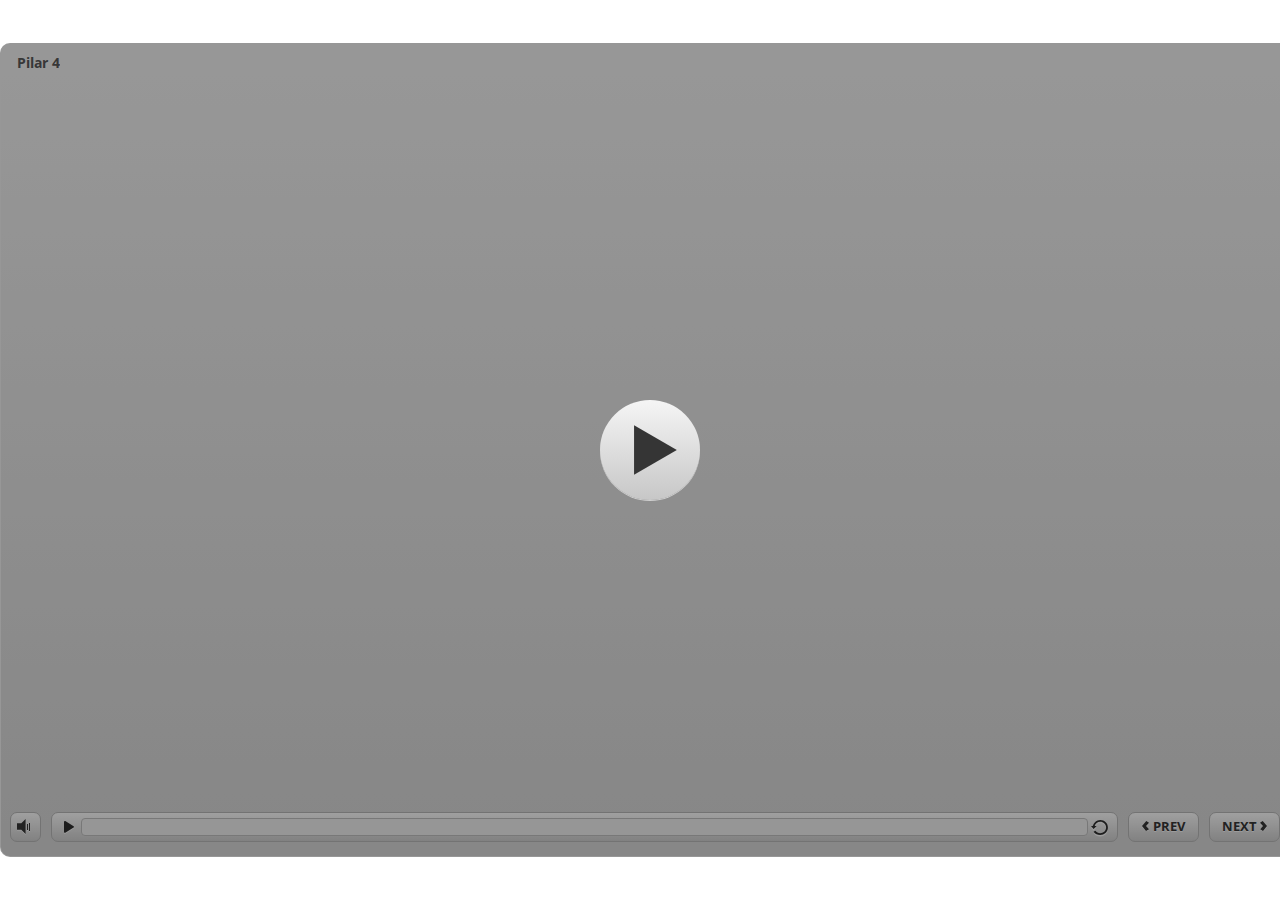
<file: index.html>
<!DOCTYPE html>
<html lang="en-US">
<head>
  <meta charset="utf-8">
  <!-- Created using Storyline 3 - http://www.articulate.com  -->
  <!-- version: 3.10.22406.0 -->
  <title>Pilar 4</title>
  <meta http-equiv="x-ua-compatible" content="IE=edge" />
  <meta name="viewport" content="width=device-width, initial-scale=1.0, user-scalable=no, shrink-to-fit=no, minimal-ui" />
  <meta name="apple-mobile-web-app-capable" content="yes" />
  <style>
    html, body { height: 100%; padding: 0; margin: 0 }
    #app { height: 100%; width: 100%; }
  </style>
  
  <script>window.THREE = { };</script>
</head>
<body style="background: #FFFFFF" class="cs-HTML theme-classic">
  <!-- 360 -->
  <script>!function(e){function n(e,i){return e.test(i)}function i(e){var i=e||navigator.userAgent,o=i.split("[FBAN");if(void 0!==o[1]&&(i=o[0]),this.apple={phone:n(t,i),ipod:n(d,i),tablet:!n(t,i)&&n(s,i),device:n(t,i)||n(d,i)||n(s,i)},this.amazon={phone:n(h,i),tablet:!n(h,i)&&n(a,i),device:n(h,i)||n(a,i)},this.android={phone:n(h,i)||n(b,i),tablet:!n(h,i)&&!n(b,i)&&(n(a,i)||n(r,i)),device:n(h,i)||n(a,i)||n(b,i)||n(r,i)},this.windows={phone:n(l,i),tablet:n(p,i),device:n(l,i)||n(p,i)},this.other={blackberry:n(f,i),blackberry10:n(u,i),opera:n(c,i),firefox:n(A,i),chrome:n(w,i),device:n(f,i)||n(u,i)||n(c,i)||n(A,i)||n(w,i)},this.seven_inch=n(v,i),this.any=this.apple.device||this.android.device||this.windows.device||this.other.device||this.seven_inch,this.phone=this.apple.phone||this.android.phone||this.windows.phone,this.tablet=this.apple.tablet||this.android.tablet||this.windows.tablet,"undefined"==typeof window)return this}function o(){var e=new i;return e.Class=i,e}var t=/iPhone/i,d=/iPod/i,s=/iPad/i,b=/(?=.*\bAndroid\b)(?=.*\bMobile\b)/i,r=/Android/i,h=/(?=.*\bAndroid\b)(?=.*\bSD4930UR\b)/i,a=/(?=.*\bAndroid\b)(?=.*\b(?:KFOT|KFTT|KFJWI|KFJWA|KFSOWI|KFTHWI|KFTHWA|KFAPWI|KFAPWA|KFARWI|KFASWI|KFSAWI|KFSAWA)\b)/i,l=/IEMobile/i,p=/(?=.*\bWindows\b)(?=.*\bARM\b)/i,f=/BlackBerry/i,u=/BB10/i,c=/Opera Mini/i,w=/(CriOS|Chrome)(?=.*\bMobile\b)/i,A=/(?=.*\bFirefox\b)(?=.*\bMobile\b)/i,v=new RegExp("(?:Nexus 7|BNTV250|Kindle Fire|Silk|GT-P1000)","i");"undefined"!=typeof module&&module.exports&&"undefined"==typeof window?module.exports=i:"undefined"!=typeof module&&module.exports&&"undefined"!=typeof window?module.exports=o():"function"==typeof define&&define.amd?define("isMobile",[],e.isMobile=o()):e.isMobile=o()}(this);
    window.isMobile.apple.tablet = window.isMobile.apple.tablet ||
      (navigator.platform === 'MacIntel' && navigator.maxTouchPoints > 1);
    window.isMobile.apple.device = window.isMobile.apple.device || window.isMobile.apple.tablet;
    window.isMobile.tablet = window.isMobile.tablet || window.isMobile.apple.tablet;
    window.isMobile.any = window.isMobile.any || window.isMobile.apple.tablet;
  </script>

  <div id="focus-sink" aria-hidden="true" tabIndex=-1"></div>

  <div id="preso"></div>
  <script>
    window.DS = {};
    window.globals = {
      DATA_PATH_BASE: '',
      HAS_FRAME: true,
      HAS_SLIDE: true,

      lmsPresent: true,
      tinCanPresent: false,
      cmi5Present: false,
      aoSupport: false,
      scale: 'noscale',
      captureRc: false,
      browserSize: 'optimal',
      bgColor: '#FFFFFF',
      features: '',
      themeName: 'classic',
      preloaderColor: '#FFFFFF',
      suppressAnalytics: false,
      productChannel: 'perpetual',
      publishSource: 'storyline',
      aid: '',
      cid: 'fd192196-0de9-4d82-904b-2a2d920acc23',
      playerVersion: '3.10.22406.0',
      maxIosVideoElements: 5,

      
      parseParams: function(qs) {
        if (window.globals.parsedParams != null) {
          return window.globals.parsedParams;
        }
        qs = (qs || window.location.search.substr(1)).split('+').join(' ');
        var params = {},
            tokens,
            re = /[?&]?([^=]+)=([^&]*)/g;

        while (tokens = re.exec(qs)) {
          params[decodeURIComponent(tokens[1]).trim()] =
            decodeURIComponent(tokens[2]).trim();
        }
        window.globals.parsedParams = params;
        return params;
      }

    };

    (function() {

      var classTypes = [ 'desktop', 'mobile', 'phone', 'tablet' ];

      var addDeviceClasses = function(prefix, testObj) {
        var curr, i;
        for (i = 0; i < classTypes.length; i++) {
          curr = classTypes[i];
          if (testObj[curr]) {
            document.body.classList.add(prefix + curr);
          }
        }
      };

      var params = window.globals.parseParams(),
          isDevicePreview = params.devicepreview === '1',
          isPhoneOverride = params.deviceType === 'phone' || (isDevicePreview && params.phone == '1'),
          isTabletOverride = (params.deviceType === 'tablet' || isDevicePreview) && !isPhoneOverride,
          isMobileOverride = isPhoneOverride || isTabletOverride;

      var deviceView = {
        desktop: !window.isMobile.any && !isMobileOverride,
        mobile: window.isMobile.any || isMobileOverride,
        phone: isPhoneOverride || (window.isMobile.phone && !isTabletOverride),
        tablet: isTabletOverride || window.isMobile.tablet
      };

      window.globals.deviceView = deviceView;
      window.isMobile.desktop = !window.isMobile.any;
      window.isMobile.mobile = window.isMobile.any;

      addDeviceClasses('view-', deviceView);

    })();
  </script>
  
  <script src='story_content/user.js' type=text/javascript></script>
  <div class="slide-loader"></div>

  <script type="text/javascript">
    if (window.globals.deviceView.isMobile) { var doc = document, loader = doc.body.querySelector('.slide-loader'); [ 1, 2, 3 ].forEach(function(n) { var d = doc.createElement('div'); d.style.backgroundColor = window.globals.preloaderColor; d.classList.add('mobile-loader-dot'); d.classList.add('dot' + n); loader.appendChild(d); }); }
  </script>

  <div class="mobile-load-title-overlay" style="display: none">
    <div class="mobile-load-title">Pilar 4</div>
  </div>

  <div class="mobile-chrome-warning"></div>

  <script>
    
    if (window.autoSpider && window.vInterfaceObject) {
      document.querySelector('.mobile-load-title-overlay').style.display = 'none';
    }
  </script>

  

  <link rel="stylesheet" href="html5/data/css/output.min.css" data-noprefix />
</body>
<script src="html5/lib/scripts/ds-bootstrap.min.js"></script>
</html>
</file>
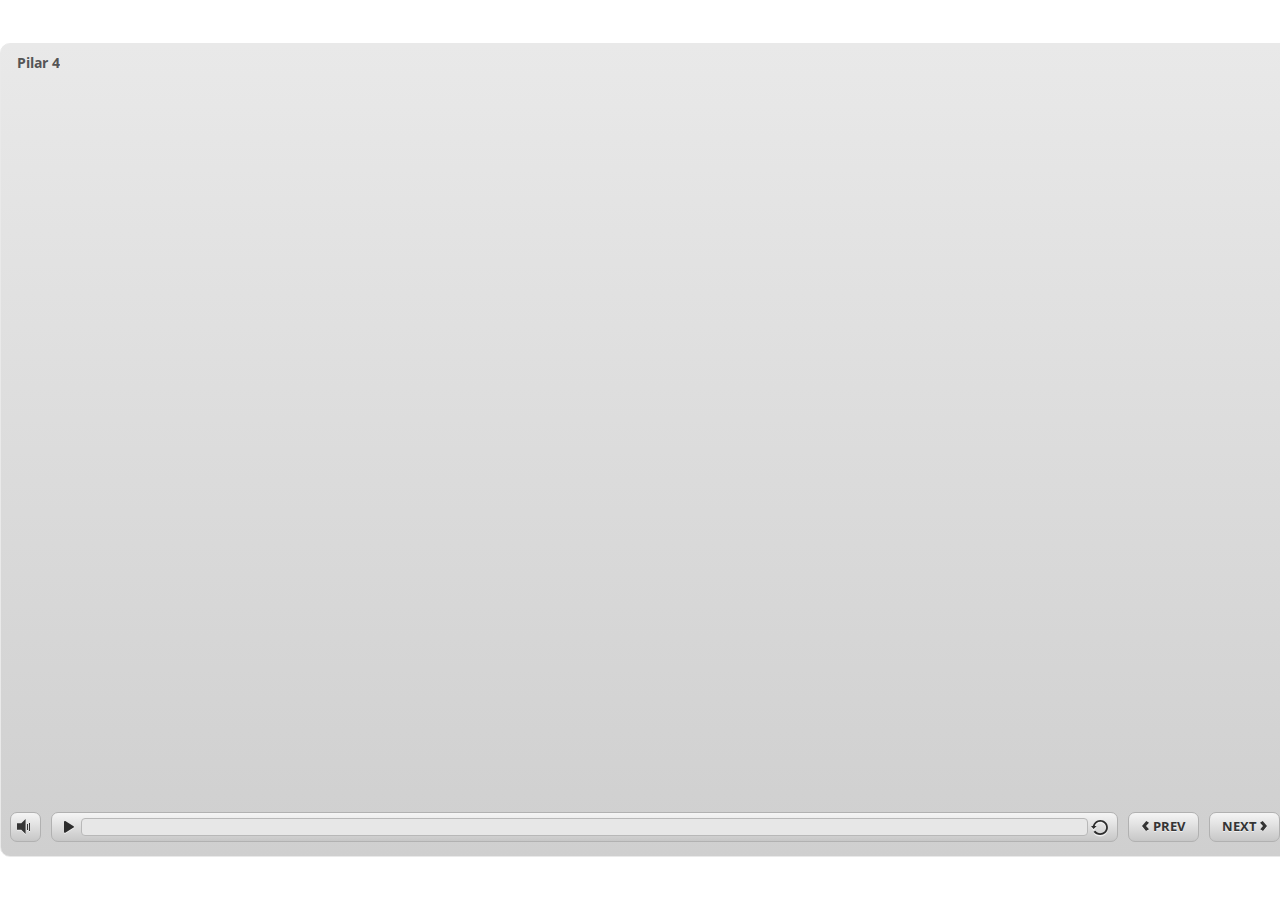
<file: index_lms.html>
<!DOCTYPE html>
<html lang="en-US">
<head>
  <meta charset="utf-8">
  <!-- Created using Storyline 3 - http://www.articulate.com  -->
  <!-- version: 3.10.22406.0 -->
  <title>Pilar 4</title>
  <meta http-equiv="x-ua-compatible" content="IE=edge" />
  <meta name="viewport" content="width=device-width, initial-scale=1.0, user-scalable=no, shrink-to-fit=no, minimal-ui" />
  <meta name="apple-mobile-web-app-capable" content="yes" />
  <style>
    html, body { height: 100%; padding: 0; margin: 0 }
    #app { height: 100%; width: 100%; }
  </style>
  <script src="lms/APIConstants.js" charset="utf-8"></script>
        <script src="lms/Configuration.js" charset="utf-8"></script>
        <script src="lms/UtilityFunctions.js" charset="utf-8"></script>
        <script src="lms/SCORM2004Functions.js" charset="utf-8"></script>
        <script src="lms/SCORMFunctions.js" charset="utf-8"></script>
        <script src="lms/AICCFunctions.js" charset="utf-8"></script>
        <script src="lms/NONEFunctions.js" charset="utf-8"></script>
        <script src="lms/LMSAPI.js" charset="utf-8"></script>
        <script src="lms/API.js" charset="utf-8"></script>

        <script>
          strContentLocation = "story.html";
          window.scormdriver_content = window;
          function LoadContent(){}
        </script>
  <script>window.THREE = { };</script>
</head>
<body style="background: #FFFFFF" class="cs-HTML theme-classic">
  <!-- 360 -->
  <script>!function(e){function n(e,i){return e.test(i)}function i(e){var i=e||navigator.userAgent,o=i.split("[FBAN");if(void 0!==o[1]&&(i=o[0]),this.apple={phone:n(t,i),ipod:n(d,i),tablet:!n(t,i)&&n(s,i),device:n(t,i)||n(d,i)||n(s,i)},this.amazon={phone:n(h,i),tablet:!n(h,i)&&n(a,i),device:n(h,i)||n(a,i)},this.android={phone:n(h,i)||n(b,i),tablet:!n(h,i)&&!n(b,i)&&(n(a,i)||n(r,i)),device:n(h,i)||n(a,i)||n(b,i)||n(r,i)},this.windows={phone:n(l,i),tablet:n(p,i),device:n(l,i)||n(p,i)},this.other={blackberry:n(f,i),blackberry10:n(u,i),opera:n(c,i),firefox:n(A,i),chrome:n(w,i),device:n(f,i)||n(u,i)||n(c,i)||n(A,i)||n(w,i)},this.seven_inch=n(v,i),this.any=this.apple.device||this.android.device||this.windows.device||this.other.device||this.seven_inch,this.phone=this.apple.phone||this.android.phone||this.windows.phone,this.tablet=this.apple.tablet||this.android.tablet||this.windows.tablet,"undefined"==typeof window)return this}function o(){var e=new i;return e.Class=i,e}var t=/iPhone/i,d=/iPod/i,s=/iPad/i,b=/(?=.*\bAndroid\b)(?=.*\bMobile\b)/i,r=/Android/i,h=/(?=.*\bAndroid\b)(?=.*\bSD4930UR\b)/i,a=/(?=.*\bAndroid\b)(?=.*\b(?:KFOT|KFTT|KFJWI|KFJWA|KFSOWI|KFTHWI|KFTHWA|KFAPWI|KFAPWA|KFARWI|KFASWI|KFSAWI|KFSAWA)\b)/i,l=/IEMobile/i,p=/(?=.*\bWindows\b)(?=.*\bARM\b)/i,f=/BlackBerry/i,u=/BB10/i,c=/Opera Mini/i,w=/(CriOS|Chrome)(?=.*\bMobile\b)/i,A=/(?=.*\bFirefox\b)(?=.*\bMobile\b)/i,v=new RegExp("(?:Nexus 7|BNTV250|Kindle Fire|Silk|GT-P1000)","i");"undefined"!=typeof module&&module.exports&&"undefined"==typeof window?module.exports=i:"undefined"!=typeof module&&module.exports&&"undefined"!=typeof window?module.exports=o():"function"==typeof define&&define.amd?define("isMobile",[],e.isMobile=o()):e.isMobile=o()}(this);
    window.isMobile.apple.tablet = window.isMobile.apple.tablet ||
      (navigator.platform === 'MacIntel' && navigator.maxTouchPoints > 1);
    window.isMobile.apple.device = window.isMobile.apple.device || window.isMobile.apple.tablet;
    window.isMobile.tablet = window.isMobile.tablet || window.isMobile.apple.tablet;
    window.isMobile.any = window.isMobile.any || window.isMobile.apple.tablet;
  </script>

  <div id="focus-sink" aria-hidden="true" tabIndex=-1"></div>

  <div id="preso"></div>
  <script>
    window.DS = {};
    window.globals = {
      DATA_PATH_BASE: '',
      HAS_FRAME: true,
      HAS_SLIDE: true,

      lmsPresent: true,
      tinCanPresent: false,
      cmi5Present: false,
      aoSupport: false,
      scale: 'noscale',
      captureRc: false,
      browserSize: 'optimal',
      bgColor: '#FFFFFF',
      features: '',
      themeName: 'classic',
      preloaderColor: '#FFFFFF',
      suppressAnalytics: false,
      productChannel: 'perpetual',
      publishSource: 'storyline',
      aid: '',
      cid: 'fd192196-0de9-4d82-904b-2a2d920acc23',
      playerVersion: '3.10.22406.0',
      maxIosVideoElements: 5,

      
      parseParams: function(qs) {
        if (window.globals.parsedParams != null) {
          return window.globals.parsedParams;
        }
        qs = (qs || window.location.search.substr(1)).split('+').join(' ');
        var params = {},
            tokens,
            re = /[?&]?([^=]+)=([^&]*)/g;

        while (tokens = re.exec(qs)) {
          params[decodeURIComponent(tokens[1]).trim()] =
            decodeURIComponent(tokens[2]).trim();
        }
        window.globals.parsedParams = params;
        return params;
      }

    };

    (function() {

      var classTypes = [ 'desktop', 'mobile', 'phone', 'tablet' ];

      var addDeviceClasses = function(prefix, testObj) {
        var curr, i;
        for (i = 0; i < classTypes.length; i++) {
          curr = classTypes[i];
          if (testObj[curr]) {
            document.body.classList.add(prefix + curr);
          }
        }
      };

      var params = window.globals.parseParams(),
          isDevicePreview = params.devicepreview === '1',
          isPhoneOverride = params.deviceType === 'phone' || (isDevicePreview && params.phone == '1'),
          isTabletOverride = (params.deviceType === 'tablet' || isDevicePreview) && !isPhoneOverride,
          isMobileOverride = isPhoneOverride || isTabletOverride;

      var deviceView = {
        desktop: !window.isMobile.any && !isMobileOverride,
        mobile: window.isMobile.any || isMobileOverride,
        phone: isPhoneOverride || (window.isMobile.phone && !isTabletOverride),
        tablet: isTabletOverride || window.isMobile.tablet
      };

      window.globals.deviceView = deviceView;
      window.isMobile.desktop = !window.isMobile.any;
      window.isMobile.mobile = window.isMobile.any;

      addDeviceClasses('view-', deviceView);

    })();
  </script>
  
  <script src='story_content/user.js' type=text/javascript></script>
  <div class="slide-loader"></div>

  <script type="text/javascript">
    if (window.globals.deviceView.isMobile) { var doc = document, loader = doc.body.querySelector('.slide-loader'); [ 1, 2, 3 ].forEach(function(n) { var d = doc.createElement('div'); d.style.backgroundColor = window.globals.preloaderColor; d.classList.add('mobile-loader-dot'); d.classList.add('dot' + n); loader.appendChild(d); }); }
  </script>

  <div class="mobile-load-title-overlay" style="display: none">
    <div class="mobile-load-title">Pilar 4</div>
  </div>

  <div class="mobile-chrome-warning"></div>

  <script>
    
    if (window.autoSpider && window.vInterfaceObject) {
      document.querySelector('.mobile-load-title-overlay').style.display = 'none';
    }
  </script>

  <iframe name="AICCComm" src="lms/AICCComm.html" style="display:none;"></iframe>
        <iframe name="rusticisoftware_aicc_results" src="lms/blank.html" style="display:none;"></iframe>
        <iframe name="NothingFrame" src="lms/blank.html" style="display:none;"></iframe>

  <link rel="stylesheet" href="html5/data/css/output.min.css" data-noprefix />
</body>
<script src="html5/lib/scripts/ds-bootstrap.min.js"></script>
</html>
</file>
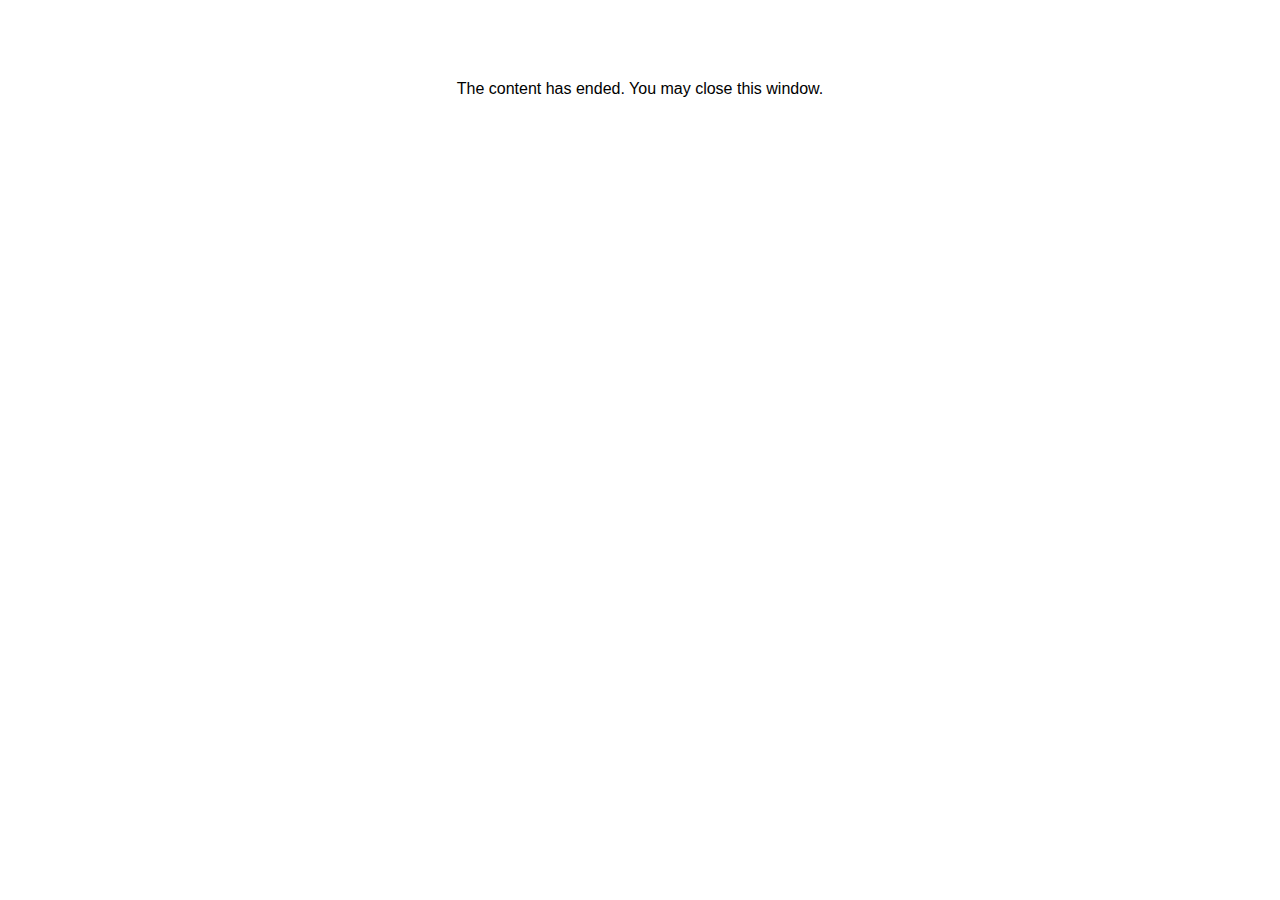
<file: lms/goodbye.html>
<html><body bgcolor="#ffffff">
<center>
<br><br><br><br><font face="Open Sans, articulate, tahoma, arial" size="3" color: "#333333">
The content has ended. You may close this window.
</font>
</center>
</body></html>
</file>
<file: html5/data/css/output.min.css>
@font-face {
  font-family: 'Open SansBold CharsBoldC3983D82';
  src: url('[data-uri]');
  font-style: normal;
  font-weight: normal;
}
@font-face {
  font-family: 'Open Sans Charset1_ 5k917EE70DE';
  src: url('[data-uri]');
  font-style: normal;
  font-weight: normal;
}
@font-face {
  font-family: 'Poppins Black Charset1_D580B5F4';
  src: url('[data-uri]');
  font-style: normal;
  font-weight: normal;
}
@font-face {
  font-family: 'Poppins Charset1_ 6EG7T85532056';
  src: url('[data-uri]');
  font-style: normal;
  font-weight: normal;
}
@font-face {
  font-family: 'PoppinsBold CharsetBold6AED3E73';
  src: url('[data-uri]');
  font-style: normal;
  font-weight: normal;
}
@font-face {
  font-family: 'Montserrat Charset1_ 5mCC129262';
  src: url('[data-uri]');
  font-style: normal;
  font-weight: normal;
}
@font-face {
  font-family: 'MontserratBold CharBoldA4C064CA';
  src: url('[data-uri]');
  font-style: normal;
  font-weight: normal;
}
@font-face {
  font-family: 'LatoBold Charset1_ BoldA1103CEA';
  src: url('[data-uri]');
  font-style: normal;
  font-weight: normal;
}
.cs-pxnanbnsnfns10110000101 .cs-infopanel  {
  box-shadow: 0 1px 0 rgba(184, 184, 184, 1);
  background: rgba(255, 255, 255, 1);
}
.cs-pxnanbnsnfns10110000101 .cs-infopanel .cs-link {
  color: rgba(124, 34, 128, 1);
}
.cs-pxnanbnsnfns10110000101 .cs-infopanel .cs-link:hover {
  color: rgba(0, 0, 238, 1);
}
.cs-pxnanbnsnfns10110000101 .cs-infopanel .cs-name {
  color: rgba(68, 68, 68, 1);
}
.cs-pxnanbnsnfns10110000101 .cs-infopanel .cs-title {
  color: rgba(153, 153, 153, 1);
}
.cs-pxnanbnsnfns10110000101 .cs-infopanelpopup  {
  box-shadow: 0 1px 0 rgba(184, 184, 184, 1);
  background: linear-gradient(180deg, rgba(233, 233, 233, 1) 0%, rgba(207, 207, 207, 1) 100%);
}
.cs-pxnanbnsnfns10110000101 .cs-infopanelpopup .cs-link {
  color: rgba(124, 34, 128, 1);
}
.cs-pxnanbnsnfns10110000101 .cs-infopanelpopup .cs-link:hover {
  color: rgba(0, 0, 238, 1);
}
.cs-pxnanbnsnfns10110000101 .cs-infopanelpopup .cs-name {
  color: rgba(68, 68, 68, 1);
}
.cs-pxnanbnsnfns10110000101 .cs-infopanelpopup .cs-bio {
  color: rgba(153, 153, 153, 1);
}
.cs-pxnanbnsnfns10110000101 .cs-timer  {
  color: rgba(85, 85, 85, 1);
}
.cs-pxnanbnsnfns10110000101 .cs-duration stop:first-child {
  stop-color: rgba(0, 215, 255, 1);
}
.cs-pxnanbnsnfns10110000101 .cs-duration stop:last-child {
  stop-color: rgba(0, 171, 255, 1);
}
.cs-pxnanbnsnfns10110000101 .cs-elapsed stop:first-child {
  stop-color: rgba(254, 227, 71, 1);
}
.cs-pxnanbnsnfns10110000101 .cs-elapsed stop:last-child {
  stop-color: rgba(252, 204, 42, 1);
}
.cs-pxnanbnsnfns10110000101 .cs-timer .cs-pie .cs-innerstroke {
  stroke: rgba(199, 199, 199, 1);
}
.cs-pxnanbnsnfns10110000101 .cs-timer .cs-pie .cs-innerborder {
  stroke: rgba(255, 255, 255, 1);
}
.cs-pxnanbnsnfns10110000101 .cs-window  {
  box-shadow: 0 8px 5px rgba(0, 0, 0, 0.2);
  border-color: rgba(234, 234, 234, 1);
  background: rgba(243, 243, 243, 1);
  color: rgba(85, 85, 85, 1);
}
.cs-pxnanbnsnfns10110000101 .cs-window .cs-diva {
  border-color: rgba(247, 247, 247, 1);
}
.cs-pxnanbnsnfns10110000101 .cs-window .cs-divb {
  border-color: rgba(211, 211, 211, 1);
}
.cs-pxnanbnsnfns10110000101 .cs-editor .cs-editor-slide {
  color: rgba(85, 85, 85, 1);
}
.cs-pxnanbnsnfns10110000101 .cs-editor .cs-editor-html {
  color: rgba(68, 68, 68, 1);
}
.cs-pxnanbnsnfns10110000101 .cs-editor .cs-editor-button {
  text-shadow: 0 1px 0 rgba(240, 240, 240, 1);
  color: rgba(53, 53, 53, 1);
  border-color: rgba(177, 177, 177, 1);
  background: linear-gradient(180deg, rgba(245, 245, 245, 1) 0%, rgba(199, 199, 199, 1) 100%);
}
.cs-pxnanbnsnfns10110000101 .cs-editor .cs-editor-button:hover {
  background: linear-gradient(180deg, rgba(242, 242, 242, 1) 0%, rgba(175, 175, 175, 1) 100%);
}
.cs-pxnanbnsnfns10110000101 .cs-editor .cs-editor-button:active {
  background: linear-gradient(180deg, rgba(199, 199, 199, 1) 0%, rgba(244, 244, 244, 1) 100%);
}
.cs-pxnanbnsnfns10110000101 .cs-listitem  {
  color: rgba(53, 53, 53, 1);
  border-color: rgba(223, 223, 223, 1);
}
.cs-pxnanbnsnfns10110000101 .cs-listitem.cs-viewed {
  color: rgba(144, 144, 144, 1);
}
.cs-pxnanbnsnfns10110000101 .cs-listitem.cs-selected {
  color: rgba(53, 53, 53, 1);
  background: rgba(192, 226, 241, 1);
}
.cs-pxnanbnsnfns10110000101 .cs-listitem.cs-selected:hover {
  background: rgba(192, 226, 241, 1);
}
.cs-pxnanbnsnfns10110000101 .cs-listitem.cs-selected.hover {
  background: rgba(192, 226, 241, 1);
}
.cs-pxnanbnsnfns10110000101 .cs-listitem.cs-selected:focus {
  background: rgba(192, 226, 241, 1);
}
.cs-pxnanbnsnfns10110000101 .cs-listitem .cs-icon-carrot {
  fill: rgba(53, 53, 53, 1);
}
.cs-pxnanbnsnfns10110000101 .cs-listitem .cs-icon-carrot .cs-shadow {
  fill: rgba(255, 255, 255, 1);
}
.cs-pxnanbnsnfns10110000101 .cs-listitem:hover {
  background: rgba(230, 230, 230, 1);
}
.cs-pxnanbnsnfns10110000101 .cs-listitem.hover {
  background: rgba(230, 230, 230, 1);
}
.cs-pxnanbnsnfns10110000101 .cs-listitem:focus {
  background: rgba(230, 230, 230, 1);
}
.cs-pxnanbnsnfns10110000101 .cs-glossary  {
  color: rgba(53, 53, 53, 1);
}
.cs-pxnanbnsnfns10110000101 .cs-glossary .cs-scrolling-panel {
  background: rgba(231, 231, 231, 1);
}
.cs-pxnanbnsnfns10110000101 .cs-glossary .cs-term.cs-selected .cs-choice-list-trigger {
  color: rgba(53, 53, 53, 1);
  background: rgba(192, 226, 241, 1);
}
.cs-pxnanbnsnfns10110000101 .cs-glossary .cs-term.cs-selected .cs-choice-list-trigger:focus {
  color: rgba(53, 53, 53, 1);
  background: rgba(192, 226, 241, 1);
}
.cs-pxnanbnsnfns10110000101 .cs-glossary .cs-term:hover .cs-choice-list-trigger {
  background: rgba(230, 230, 230, 1);
}
.cs-pxnanbnsnfns10110000101 .cs-glossary .cs-term.hover .cs-choice-list-trigger {
  background: rgba(230, 230, 230, 1);
}
.cs-pxnanbnsnfns10110000101 .cs-glossary .cs-term .cs-choice-list-trigger:focus {
  background: rgba(230, 230, 230, 1);
}
.cs-pxnanbnsnfns10110000101 .cs-glossary .cs-diva {
  border-color: rgba(226, 226, 226, 1);
}
.cs-pxnanbnsnfns10110000101 .cs-glossary .cs-divb {
  border-color: rgba(226, 226, 226, 1);
}
.cs-pxnanbnsnfns10110000101 .cs-glossary .cs-divc {
  border-color: rgba(250, 250, 250, 1);
}
.cs-pxnanbnsnfns10110000101 .cs-glossary .cs-heading {
  color: rgba(68, 68, 68, 1);
}
.cs-pxnanbnsnfns10110000101 .cs-resource .cs-separator {
  border-color: rgba(224, 224, 224, 1);
}
.cs-pxnanbnsnfns10110000101 .cs-outline  {
  color: rgba(68, 68, 68, 1);
}
.cs-pxnanbnsnfns10110000101 .cs-outline .cs-diva {
  border-color: rgba(198, 198, 198, 1);
}
.cs-pxnanbnsnfns10110000101 .cs-outline .cs-divb {
  border-color: rgba(249, 249, 249, 1);
}
.cs-pxnanbnsnfns10110000101 .cs-outline .cs-divc {
  border-color: rgba(225, 225, 225, 1);
}
.cs-pxnanbnsnfns10110000101 .cs-outline .cs-search-filter:hover {
  color: rgba(0, 0, 238, 1);
}
.cs-pxnanbnsnfns10110000101 .cs-outline .cs-search-filter.hover {
  color: rgba(0, 0, 238, 1);
}
.cs-pxnanbnsnfns10110000101 .cs-transcript  {
  color: rgba(68, 68, 68, 1);
}
.cs-pxnanbnsnfns10110000101 .cs-transcript .cs-div {
  border-color: rgba(225, 225, 225, 1);
}
.cs-pxnanbnsnfns10110000101 .cs-tabs:not(.topmenu-item) {
  color: rgba(85, 85, 85, 1);
}
.cs-pxnanbnsnfns10110000101 .cs-tabs .cs-inner-button:not(.topmenu-item) {
  text-shadow: 0 1px 0 rgba(240, 240, 240, 1);
}
.cs-pxnanbnsnfns10110000101 .cs-tabs:hover:not(.topmenu-item) {
  color: rgba(51, 51, 51, 1);
}
.cs-pxnanbnsnfns10110000101 .cs-tabs.cs-selected {
  background: rgba(243, 243, 243, 1);
  color: rgba(51, 51, 51, 1);
}
.cs-pxnanbnsnfns10110000101 .cs-seekcontrol  {
  background: linear-gradient(180deg, rgba(245, 245, 245, 1) 0%, rgba(199, 199, 199, 1) 100%);
  border-color: rgba(177, 177, 177, 1);
}
.cs-pxnanbnsnfns10110000101 .cs-seekcontrol .cs-button:hover .cs-icon {
  fill: rgba(85, 85, 85, 1);
}
.cs-pxnanbnsnfns10110000101 .cs-seekcontrol .cs-button.hover .cs-icon {
  fill: rgba(85, 85, 85, 1);
}
.cs-pxnanbnsnfns10110000101 .cs-seekcontrol .cs-button .cs-icon-shadow {
  fill: rgba(240, 240, 240, 1);
}
.cs-pxnanbnsnfns10110000101 .cs-seekcontrol .cs-button .cs-icon {
  fill: rgba(45, 45, 45, 1);
}
.cs-pxnanbnsnfns10110000101 .cs-seekcontrol .cs-seek .cs-fill {
  background: rgba(255, 255, 255, 1);
}
.cs-pxnanbnsnfns10110000101 .cs-seekcontrol .cs-seek {
  background: rgba(231, 231, 231, 1);
  border-color: rgba(184, 184, 184, 1);
}
.cs-pxnanbnsnfns10110000101 .cs-searchinput .cs-input {
  color: rgba(138, 138, 138, 1);
  border-color: rgba(173, 173, 173, 1);
  background: rgba(223, 223, 223, 1);
}
.cs-pxnanbnsnfns10110000101 .cs-searchinput .cs-input:focus {
  color: rgba(51, 51, 51, 1);
  background: rgba(250, 250, 250, 1);
}
.cs-pxnanbnsnfns10110000101 .cs-searchinput .cs-input:hover {
  box-shadow: inset 0 0 1px 0 rgba(107, 248, 255, 1);
}
.cs-pxnanbnsnfns10110000101 .cs-searchinput .cs-input.hover {
  box-shadow: inset 0 0 1px 0 rgba(107, 248, 255, 1);
}
.cs-pxnanbnsnfns10110000101 .cs-searchinput .cs-button .cs-icon {
  fill: rgba(138, 138, 138, 1);
}
.cs-pxnanbnsnfns10110000101 .cs-searchinput .cs-button:hover {
  fill: linear-gradient(180deg, rgba(245, 245, 245, 1) 0%, rgba(199, 199, 199, 1) 100%);
}
.cs-pxnanbnsnfns10110000101 .cs-searchinput .cs-button.hover {
  fill: linear-gradient(180deg, rgba(245, 245, 245, 1) 0%, rgba(199, 199, 199, 1) 100%);
}
.cs-pxnanbnsnfns10110000101 .cs-menu  {
  box-shadow: 0 1px 0 rgba(184, 184, 184, 1);
  background: rgba(243, 243, 243, 1);
}
.cs-pxnanbnsnfns10110000101 .cs-topmenu-item.active .cs-tab {
  background: rgba(243, 243, 243, 1);
}
.cs-pxnanbnsnfns10110000101 .cs-logo  {
  box-shadow: 0 1px 0 rgba(184, 184, 184, 1);
  background: rgba(255, 255, 255, 1);
}
.cs-pxnanbnsnfns10110000101 .cs-checkbox  {
  color: rgba(68, 68, 68, 1);
}
.cs-pxnanbnsnfns10110000101 .cs-checkbox:hover {
  border-color: rgba(107, 248, 255, 1);
}
.cs-pxnanbnsnfns10110000101 .cs-checkbox.hover {
  border-color: rgba(107, 248, 255, 1);
}
.cs-pxnanbnsnfns10110000101 .cs-checkbox .cs-box {
  color: rgba(255, 255, 255, 1);
  border-color: rgba(184, 184, 184, 1);
}
.cs-pxnanbnsnfns10110000101 .cs-checkbox .cs-box:checked::after {
  color: rgba(51, 204, 0, 1);
}
.cs-pxnanbnsnfns10110000101 .cs-button  {
  text-shadow: 0 1px 0 rgba(240, 240, 240, 1);
  color: rgba(53, 53, 53, 1);
  border-color: rgba(177, 177, 177, 1);
  background: linear-gradient(180deg, rgba(245, 245, 245, 1) 0%, rgba(199, 199, 199, 1) 100%);
  box-shadow: 0 1px 0 rgba(207, 207, 207, 1);
}
.cs-pxnanbnsnfns10110000101 .cs-button .cs-icon {
  fill: rgba(53, 53, 53, 1);
}
.cs-pxnanbnsnfns10110000101 .cs-button .cs-icon-shadow {
  fill: rgba(240, 240, 240, 1);
}
.cs-pxnanbnsnfns10110000101 .cs-button:hover {
  background: linear-gradient(180deg, rgba(242, 242, 242, 1) 0%, rgba(175, 175, 175, 1) 100%);
}
.cs-pxnanbnsnfns10110000101 .cs-button.hover {
  background: linear-gradient(180deg, rgba(242, 242, 242, 1) 0%, rgba(175, 175, 175, 1) 100%);
}
.cs-pxnanbnsnfns10110000101 .cs-button:active {
  background: linear-gradient(180deg, rgba(199, 199, 199, 1) 0%, rgba(244, 244, 244, 1) 100%);
}
.cs-pxnanbnsnfns10110000101 .cs-button.cs-disabled:hover {
  background: linear-gradient(180deg, rgba(245, 245, 245, 1) 0%, rgba(199, 199, 199, 1) 100%);
}
.cs-pxnanbnsnfns10110000101 .cs-button.cs-disabled.hover {
  background: linear-gradient(180deg, rgba(245, 245, 245, 1) 0%, rgba(199, 199, 199, 1) 100%);
}
.cs-pxnanbnsnfns10110000101 .cs-button.cs-disabled:active {
  background: linear-gradient(180deg, rgba(245, 245, 245, 1) 0%, rgba(199, 199, 199, 1) 100%);
}
.cs-pxnanbnsnfns10110000101 .cs-button.cs-volume:hover {
  background: linear-gradient(180deg, rgba(245, 245, 245, 1) 0%, rgba(199, 199, 199, 1) 100%);
}
.cs-pxnanbnsnfns10110000101 .cs-button.cs-volume.hover {
  background: linear-gradient(180deg, rgba(245, 245, 245, 1) 0%, rgba(199, 199, 199, 1) 100%);
}
.cs-pxnanbnsnfns10110000101 .cs-button.cs-volume:active {
  background: linear-gradient(180deg, rgba(245, 245, 245, 1) 0%, rgba(199, 199, 199, 1) 100%);
}
.cs-pxnanbnsnfns10110000101.cs-base  {
  color: rgba(85, 85, 85, 1);
  border-color: rgba(233, 233, 233, 1);
  background: linear-gradient(180deg, rgba(233, 233, 233, 1) 0%, rgba(207, 207, 207, 1) 100%);
}
.cs-pxnanbnsnfns10110000101.cs-base .cs-separator .cs-diva {
  background: rgba(211, 211, 211, 1);
}
.cs-pxnanbnsnfns10110000101.cs-base .cs-separator .cs-divb {
  background: rgba(247, 247, 247, 1);
}
.cs-pxnanbnsnfns10110000101.cs-base .cs-topmenu-item.active .cs-tab {
  border-color: rgba(211, 211, 211, 1);
}
.cs-pxnanbnsnfns10110000101.cs-base .cs-topmenu-item.active .cs-panel {
  border-color: rgba(211, 211, 211, 1);
}
.cs-pxnanbnsnfns10110000101.cs-base .cs-left {
  background: linear-gradient(180deg, rgba(219, 219, 219, 1) 0%, rgba(195, 195, 195, 1) 100%);
}
.cs-pxnanbnsnfns10110000101.cs-base .cs-area-primary .cs-slide-container {
  background: linear-gradient(180deg, rgba(233, 233, 233, 1) 0%, rgba(207, 207, 207, 1) 100%);
}
.cs-pxnanbnsnfns10110000101 .cs-volume::-moz-range-thumb {
  border-color: rgba(165, 165, 165, 1);
  box-shadow: inset 0 0 1px 0 rgba(212, 212, 212, 1);
  background: rgba(200, 200, 200, 1);
}
.cs-pxnanbnsnfns10110000101 .cs-volume::-ms-thumb {
  border-color: rgba(165, 165, 165, 1);
  box-shadow: inset 0 0 1px 0 rgba(212, 212, 212, 1);
  background: rgba(200, 200, 200, 1);
}
.cs-pxnanbnsnfns10110000101 .cs-volume::-webkit-slider-thumb {
  border-color: rgba(165, 165, 165, 1);
  box-shadow: inset 0 0 1px 0 rgba(212, 212, 212, 1);
  background: rgba(200, 200, 200, 1);
}
.cs-pxnanbnsnfns10110000101 .cs-volume::-moz-range-track {
  border-color: rgba(242, 242, 242, 1);
  background: linear-gradient(180deg, rgba(188, 188, 188, 1) 0%, rgba(188, 188, 188, 1) 50.196%, rgba(195, 195, 195, 1) 100%);
}
.cs-pxnanbnsnfns10110000101 .cs-volume::-ms-track {
  border-color: rgba(242, 242, 242, 1);
  background: linear-gradient(180deg, rgba(188, 188, 188, 1) 0%, rgba(188, 188, 188, 1) 50.196%, rgba(195, 195, 195, 1) 100%);
}
.cs-pxnanbnsnfns10110000101 .cs-volume::-webkit-slider-runnable-track {
  border-color: rgba(242, 242, 242, 1);
  background: linear-gradient(180deg, rgba(188, 188, 188, 1) 0%, rgba(188, 188, 188, 1) 50.196%, rgba(195, 195, 195, 1) 100%);
}
body.show-focus .tab-focus-box {
  border-color: rgba(255, 255, 0, 1);
}
.skipnav {
  border-color: rgba(255, 255, 0, 1);
}
.fn-npnxnanbsnfns00001100101 {
  font-family: 'Open SansD6FFC9F9';
  -webkit-font-variant-ligatures: no-common-ligatures;
  font-variant-ligatures: no-common-ligatures;
}
.fn-pxabnsnfns00001100101 {
  font-family: 'Open SansD6FFC9F9';
  -webkit-font-variant-ligatures: no-common-ligatures;
  font-variant-ligatures: no-common-ligatures;
}
.fn-npxnabnsnfns00001100101 {
  font-family: 'Open SansD6FFC9F9';
  -webkit-font-variant-ligatures: no-common-ligatures;
  font-variant-ligatures: no-common-ligatures;
}
.fn-npnxnanbnsnfns00001100101 {
  font-family: 'Open SansD6FFC9F9';
  -webkit-font-variant-ligatures: no-common-ligatures;
  font-variant-ligatures: no-common-ligatures;
}
.fn-pxabnsnfns00001100100 {
  font-family: 'Open SansD6FFC9F9';
  -webkit-font-variant-ligatures: no-common-ligatures;
  font-variant-ligatures: no-common-ligatures;
}
.fn-pxnanbnsnfns10110000101 {
  font-family: 'Open SansD6FFC9F9';
  -webkit-font-variant-ligatures: no-common-ligatures;
  font-variant-ligatures: no-common-ligatures;
}
.fn-pnxnanbnsnfns00000000101 {
  font-family: 'Open SansD6FFC9F9';
  -webkit-font-variant-ligatures: no-common-ligatures;
  font-variant-ligatures: no-common-ligatures;
}
.fn-pxnanbnsnfns00000000101 {
  font-family: 'Open SansD6FFC9F9';
  -webkit-font-variant-ligatures: no-common-ligatures;
  font-variant-ligatures: no-common-ligatures;
}
.fn-npnxnanbsnfns00000000101 {
  font-family: 'Open SansD6FFC9F9';
  -webkit-font-variant-ligatures: no-common-ligatures;
  font-variant-ligatures: no-common-ligatures;
}
.fn-pxabnsnfns00000000101 {
  font-family: 'Open SansD6FFC9F9';
  -webkit-font-variant-ligatures: no-common-ligatures;
  font-variant-ligatures: no-common-ligatures;
}
@font-face {
  font-family: 'Open SansD6FFC9F9';
  src: url('[data-uri]');
  font-style: normal;
  font-weight: bold;
}
@font-face {
  font-family: 'Open SansD6FFC9F9';
  src: url('[data-uri]');
  font-style: normal;
  font-weight: normal;
}
.cs-InvalidPromptSlide .cs-6eZY8dnfUTm-InvalidPromptSlide-btn0 {
  color: rgba(53, 53, 53, 1);
  border-color: rgba(177, 177, 177, 1);
  background: linear-gradient(180deg, rgba(245, 245, 245, 1) 0%, rgba(199, 199, 199, 1) 100%);
  text-shadow: 0 1px 0 rgba(240, 240, 240, 1);
}
.cs-InvalidPromptSlide .cs-6eZY8dnfUTm-InvalidPromptSlide-btn0 .cs-html {
  color: rgba(68, 68, 68, 1);
}
.cs-InvalidPromptSlide .cs-6eZY8dnfUTm-InvalidPromptSlide-btn0 .cs-slide {
  border-color: rgba(85, 85, 85, 1);
}
.cs-InvalidPromptSlide .cs-6eZY8dnfUTm-InvalidPromptSlide-btn0:hover {
  background: linear-gradient(180deg, rgba(242, 242, 242, 1) 0%, rgba(175, 175, 175, 1) 100%);
}
.cs-InvalidPromptSlide .cs-6eZY8dnfUTm-InvalidPromptSlide-btn0:active {
  background: linear-gradient(180deg, rgba(199, 199, 199, 1) 0%, rgba(244, 244, 244, 1) 100%);
}
.cs-PrintPromptSlide .cs-6eZY8dnfUTm-PrintPromptSlide-btn0 {
  color: rgba(53, 53, 53, 1);
  border-color: rgba(177, 177, 177, 1);
  background: linear-gradient(180deg, rgba(245, 245, 245, 1) 0%, rgba(199, 199, 199, 1) 100%);
  text-shadow: 0 1px 0 rgba(240, 240, 240, 1);
}
.cs-PrintPromptSlide .cs-6eZY8dnfUTm-PrintPromptSlide-btn0 .cs-html {
  color: rgba(68, 68, 68, 1);
}
.cs-PrintPromptSlide .cs-6eZY8dnfUTm-PrintPromptSlide-btn0 .cs-slide {
  border-color: rgba(85, 85, 85, 1);
}
.cs-PrintPromptSlide .cs-6eZY8dnfUTm-PrintPromptSlide-btn0:hover {
  background: linear-gradient(180deg, rgba(242, 242, 242, 1) 0%, rgba(175, 175, 175, 1) 100%);
}
.cs-PrintPromptSlide .cs-6eZY8dnfUTm-PrintPromptSlide-btn0:active {
  background: linear-gradient(180deg, rgba(199, 199, 199, 1) 0%, rgba(244, 244, 244, 1) 100%);
}
.cs-ScrollPromptSlide .cs-6eZY8dnfUTm-ScrollPromptSlide-btn0 {
  color: rgba(53, 53, 53, 1);
  border-color: rgba(177, 177, 177, 1);
  background: linear-gradient(180deg, rgba(245, 245, 245, 1) 0%, rgba(199, 199, 199, 1) 100%);
  text-shadow: 0 1px 0 rgba(240, 240, 240, 1);
}
.cs-ScrollPromptSlide .cs-6eZY8dnfUTm-ScrollPromptSlide-btn0 .cs-html {
  color: rgba(68, 68, 68, 1);
}
.cs-ScrollPromptSlide .cs-6eZY8dnfUTm-ScrollPromptSlide-btn0 .cs-slide {
  border-color: rgba(85, 85, 85, 1);
}
.cs-ScrollPromptSlide .cs-6eZY8dnfUTm-ScrollPromptSlide-btn0:hover {
  background: linear-gradient(180deg, rgba(242, 242, 242, 1) 0%, rgba(175, 175, 175, 1) 100%);
}
.cs-ScrollPromptSlide .cs-6eZY8dnfUTm-ScrollPromptSlide-btn0:active {
  background: linear-gradient(180deg, rgba(199, 199, 199, 1) 0%, rgba(244, 244, 244, 1) 100%);
}
.cs-ResumePromptSlide .cs-6eZY8dnfUTm-ResumePromptSlide-btn0 {
  color: rgba(53, 53, 53, 1);
  border-color: rgba(177, 177, 177, 1);
  background: linear-gradient(180deg, rgba(245, 245, 245, 1) 0%, rgba(199, 199, 199, 1) 100%);
  text-shadow: 0 1px 0 rgba(240, 240, 240, 1);
}
.cs-ResumePromptSlide .cs-6eZY8dnfUTm-ResumePromptSlide-btn0 .cs-html {
  color: rgba(68, 68, 68, 1);
}
.cs-ResumePromptSlide .cs-6eZY8dnfUTm-ResumePromptSlide-btn0 .cs-slide {
  border-color: rgba(85, 85, 85, 1);
}
.cs-ResumePromptSlide .cs-6eZY8dnfUTm-ResumePromptSlide-btn0:hover {
  background: linear-gradient(180deg, rgba(242, 242, 242, 1) 0%, rgba(175, 175, 175, 1) 100%);
}
.cs-ResumePromptSlide .cs-6eZY8dnfUTm-ResumePromptSlide-btn0:active {
  background: linear-gradient(180deg, rgba(199, 199, 199, 1) 0%, rgba(244, 244, 244, 1) 100%);
}
.cs-ResumePromptSlide .cs-6eZY8dnfUTm-ResumePromptSlide-btn1 {
  color: rgba(53, 53, 53, 1);
  border-color: rgba(177, 177, 177, 1);
  background: linear-gradient(180deg, rgba(245, 245, 245, 1) 0%, rgba(199, 199, 199, 1) 100%);
  text-shadow: 0 1px 0 rgba(240, 240, 240, 1);
}
.cs-ResumePromptSlide .cs-6eZY8dnfUTm-ResumePromptSlide-btn1 .cs-html {
  color: rgba(68, 68, 68, 1);
}
.cs-ResumePromptSlide .cs-6eZY8dnfUTm-ResumePromptSlide-btn1 .cs-slide {
  border-color: rgba(85, 85, 85, 1);
}
.cs-ResumePromptSlide .cs-6eZY8dnfUTm-ResumePromptSlide-btn1:hover {
  background: linear-gradient(180deg, rgba(242, 242, 242, 1) 0%, rgba(175, 175, 175, 1) 100%);
}
.cs-ResumePromptSlide .cs-6eZY8dnfUTm-ResumePromptSlide-btn1:active {
  background: linear-gradient(180deg, rgba(199, 199, 199, 1) 0%, rgba(244, 244, 244, 1) 100%);
}
.cs-ExternalInterfaceErrorSlide .cs-buttonOK {
  color: rgba(53, 53, 53, 1);
  border-color: rgba(177, 177, 177, 1);
  background: linear-gradient(180deg, rgba(245, 245, 245, 1) 0%, rgba(199, 199, 199, 1) 100%);
  text-shadow: 0 1px 0 rgba(240, 240, 240, 1);
}
.cs-ExternalInterfaceErrorSlide .cs-buttonOK .cs-html {
  color: rgba(68, 68, 68, 1);
}
.cs-ExternalInterfaceErrorSlide .cs-buttonOK .cs-slide {
  border-color: rgba(85, 85, 85, 1);
}
.cs-ExternalInterfaceErrorSlide .cs-buttonOK:hover {
  background: linear-gradient(180deg, rgba(242, 242, 242, 1) 0%, rgba(175, 175, 175, 1) 100%);
}
.cs-ExternalInterfaceErrorSlide .cs-buttonOK:active {
  background: linear-gradient(180deg, rgba(199, 199, 199, 1) 0%, rgba(244, 244, 244, 1) 100%);
}
</file>
